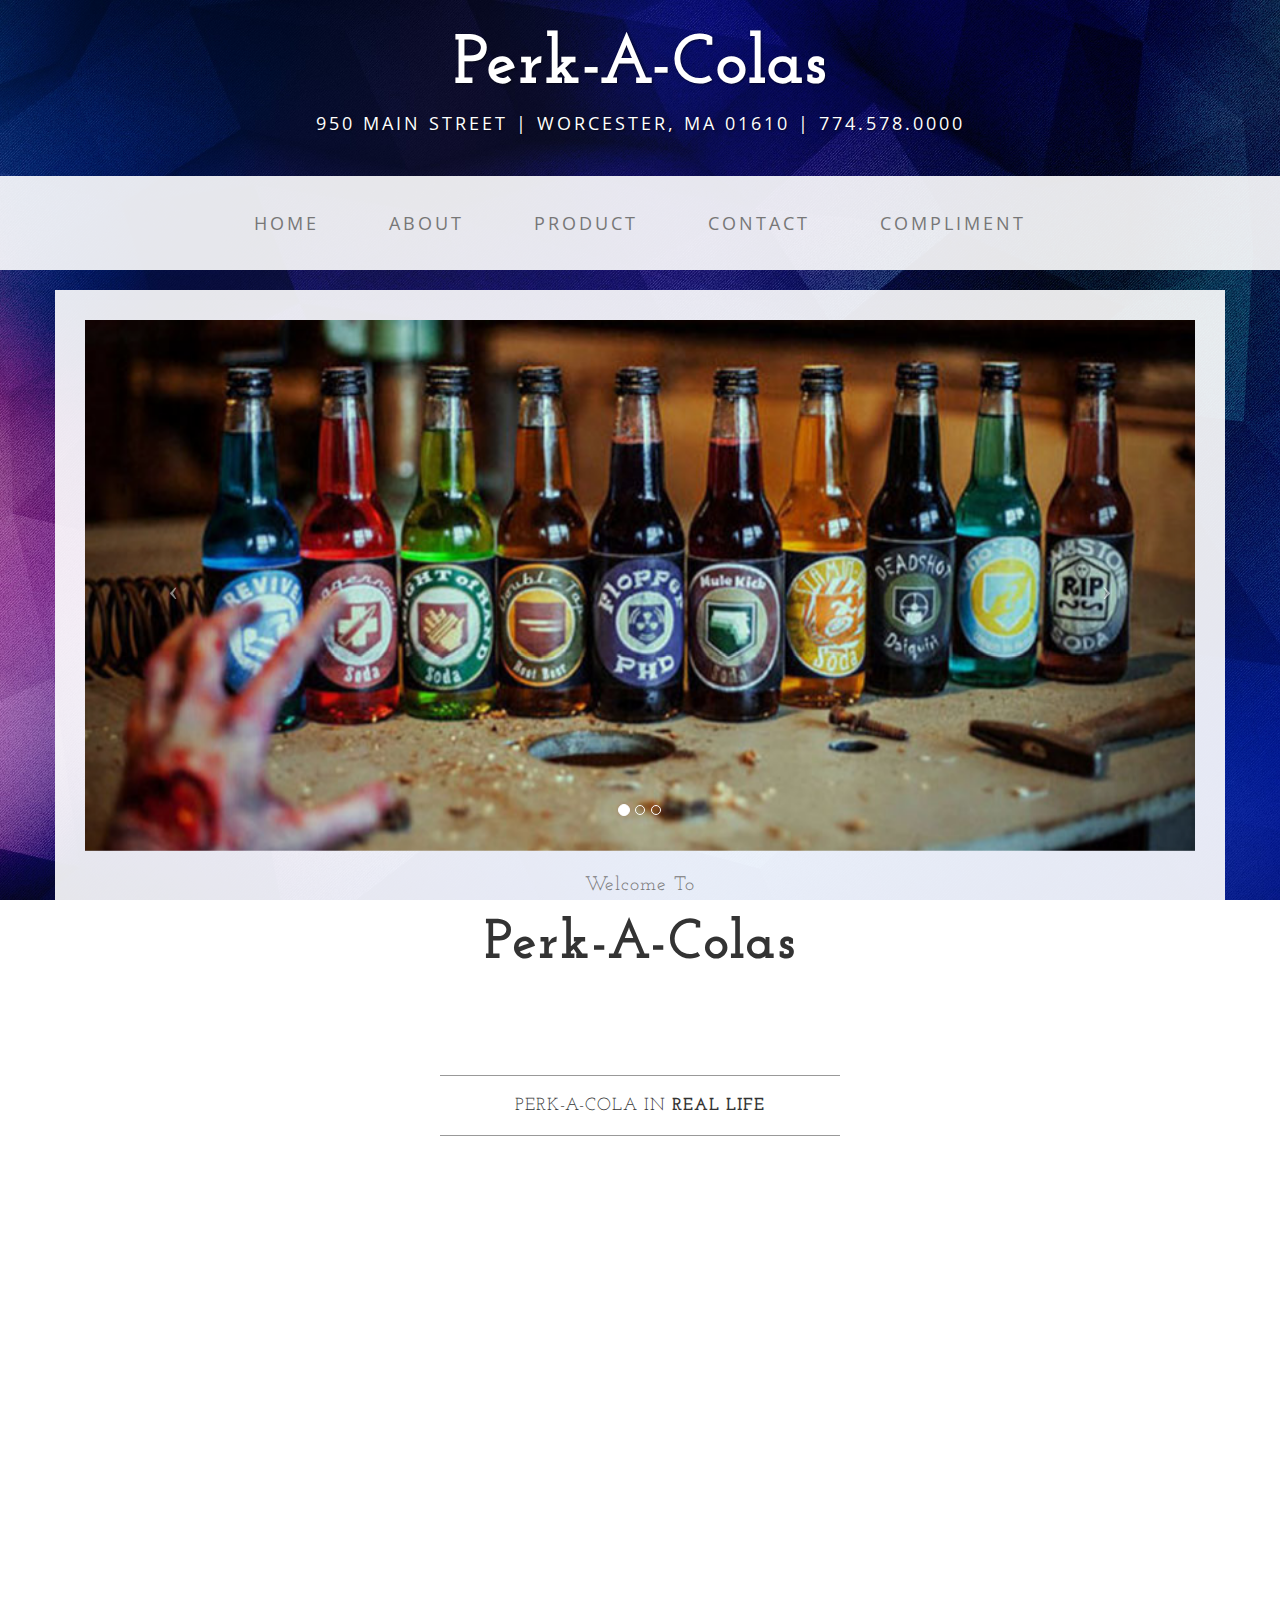
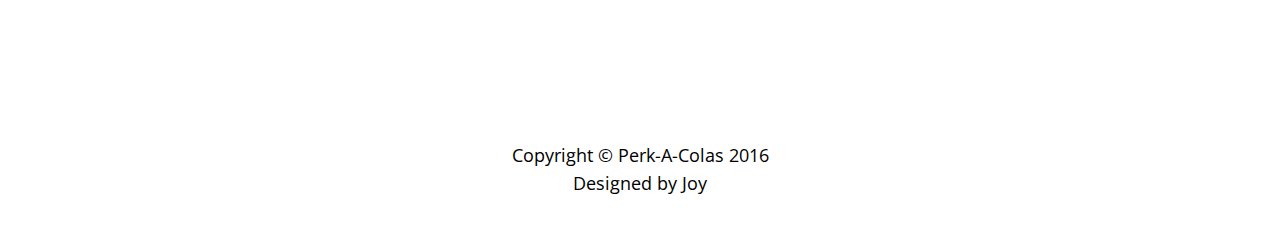
<file: perk_a_colas/index.html>
<!DOCTYPE html>
<html lang="en">

<head>

    <!--
            Website for MIS & Technology Presentation: Perk-A-Colas
            Group members: Joy, Tianna, Manny, Bradley
            Designed by Joy
            -->

    <meta charset="utf-8">
    <meta http-equiv="X-UA-Compatible" content="IE=edge">
    <meta name="viewport" content="width=device-width, initial-scale=1">
    <meta name="keywords" content="Perk-A-Colas, healthy drink, soda, organization">

    <title>Perk-A-Colas</title>

    <link href="css/bootstrap.css" rel="stylesheet">
    <link href="css/PerkStyles.css" rel="stylesheet">

    <link href="http://fonts.googleapis.com/css?family=Open+Sans:300italic,400italic,600italic,700italic,800italic,400,300,600,700,800" rel="stylesheet" type="text/css">
    <link href="http://fonts.googleapis.com/css?family=Josefin+Slab:100,300,400,600,700,100italic,300italic,400italic,600italic,700italic" rel="stylesheet" type="text/css">

    <script src="js/jquery.js"></script>
    <script src="js/bootstrap.min.js"></script>


    <script src="https://oss.maxcdn.com/libs/html5shiv/3.7.0/html5shiv.js"></script>
    <script src="https://oss.maxcdn.com/libs/respond.js/1.4.2/respond.min.js"></script>

    <script>
        $('.carousel').carousel({
            interval: 5000 //changes the speed
        })
    </script>

</head>

<body>

    <div class="brand">Perk-A-Colas</div>
    <div class="address-bar">950 Main Street | Worcester, MA 01610 | 774.578.0000</div>

    <nav class="navbar navbar-default" role="navigation">
        <div class="container">
            <div class="navbar-header">
                <button type="button" class="navbar-toggle" data-toggle="collapse" data-target="#bs-example-navbar-collapse-1">
                    <span class="sr-only">Toggle navigation</span>
                    <span class="icon-bar"></span>
                    <span class="icon-bar"></span>
                    <span class="icon-bar"></span>
                </button>

            </div>
            <div class="collapse navbar-collapse" id="bs-example-navbar-collapse-1">

                <ul class="nav navbar-nav">
                    <li>
                        <a href="index.html">Home</a>
                    </li>
                    <li>
                        <a href="about.html">About</a>
                    </li>
                    <li>
                        <a href="Jugger-Nog%20.html">Product</a>
                    </li>
                    <li>
                        <a href="contact.html">Contact</a>
                    </li>

                    <li>
                        <a href="Compliment.html">Compliment</a>
                    </li>
                </ul>
            </div>
        </div>
    </nav>

    <div class="container">

        <div class="row">
            <div class="box">
                <div class="col-lg-12 text-center">
                    <div id="carousel-example-generic" class="carousel slide">
                        <ol class="carousel-indicators hidden-xs">
                            <li data-target="#carousel-example-generic" data-slide-to="0" class="active"></li>
                            <li data-target="#carousel-example-generic" data-slide-to="1"></li>
                            <li data-target="#carousel-example-generic" data-slide-to="2"></li>
                        </ol>

                        <div class="carousel-inner">
                            <div class="item active">
                                <img class="img-responsive img-full" src="img/cover1.jpg" alt="">
                            </div>
                            <div class="item">
                                <img class="img-responsive img-full" src="img/cover2.jpg" alt="">
                            </div>
                            <div class="item">
                                <img class="img-responsive img-full" src="img/cover3.jpg" alt="">
                            </div>
                        </div>

                        <a class="left carousel-control" href="#carousel-example-generic" data-slide="prev">
                            <span class="icon-prev"></span>
                        </a>
                        <a class="right carousel-control" href="#carousel-example-generic" data-slide="next">
                            <span class="icon-next"></span>
                        </a>
                    </div>
                    <h2 class="brand-before">
                        <small>Welcome to</small>
                    </h2>
                    <h1 class="brand-name">Perk-A-Colas</h1>

                </div>
            </div>
        </div>

        <div class="row">
            <div class="box">
                <div class="col-lg-12">
                    <hr>
                    <h2 class="intro-text text-center">Perk-A-Cola in
                        <strong>real life</strong>
                    </h2>
                    <hr>
                    <hr class="visible-xs">
                    <iframe id="RealLife" width="854" height="480" src="https://www.youtube.com/embed/hrtExbsxPlw" frameborder="0" allowfullscreen></iframe>

                </div>
            </div>
        </div>


    </div>

    <footer>
        <div class="container">
            <div class="row">
                <div class="col-lg-12 text-center">
                    <p>Copyright &copy; Perk-A-Colas 2016<br />Designed by Joy</p>
                </div>
            </div>
        </div>
    </footer>



</body>

</html>
</file>
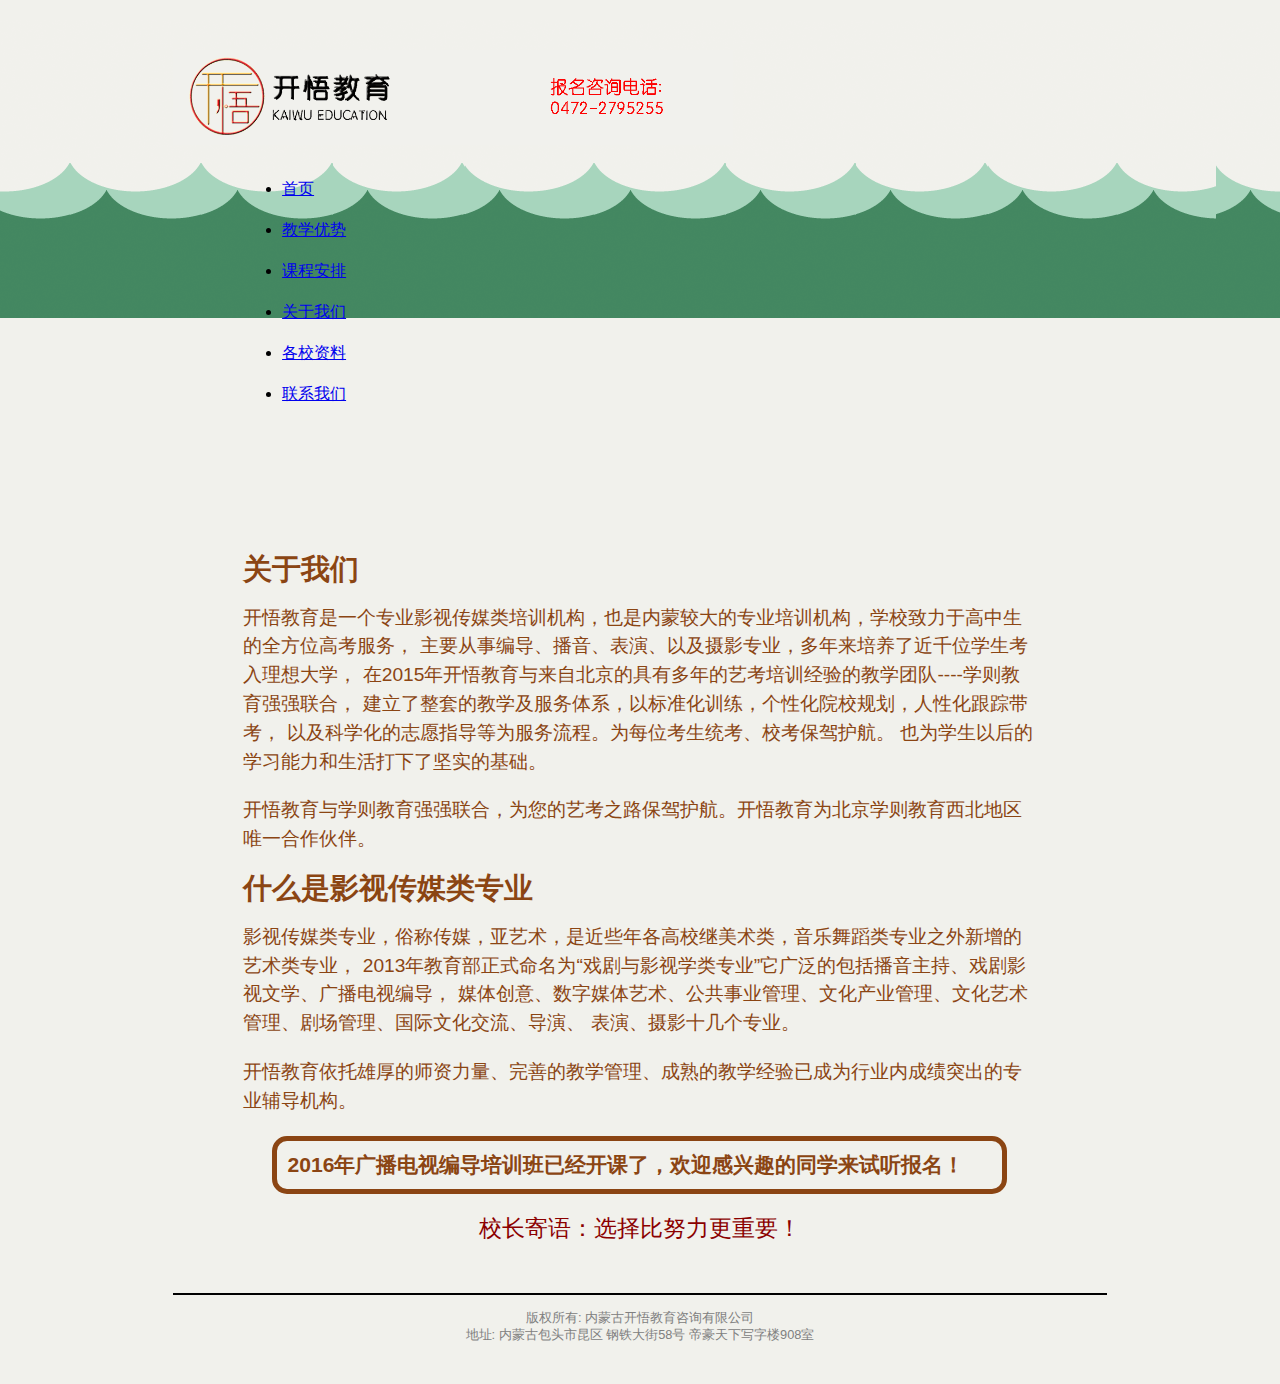
<file: kaiwu/About.html>
<!DOCTYPE html>
<html lang="en">
<head>
    <meta charset="UTF-8">
    <title>关于开悟</title>

    <meta name="keywords" content="学则开悟教育" />
    <meta name="description" content="学则开悟教育"/>
    <meta name="copyright" content="学则开悟教育"/>

    <script src="modernizr-1.5.js"></script>

    <link href="StyleSheets/aboutStyles.css" rel="stylesheet" />


    <!--
    由侯喆(目前在美国马萨诸塞州攻读信息技术研究生学位)个人友情制作, 版权归个人及开悟教育所有; 电子邮箱: joyhou822@gmail.com; 电话: +1-774578-5589.
    -->
</head>
<body>
    <header>
        <img src="其他/cccc.gif">

    </header>


    <nav>
        <ul>
            <li><a href="homepage.html">首页</a></li>
            <li><a href="Education.html">教学优势</a></li>
            <li><a href="Courses.html">课程安排</a></li>
            <li><a href="About.html">关于我们</a></li>
            <li><a href="Material.html">各校资料</a></li>
            <li><a href="Contact.html">联系我们</a></li>
        </ul>
    </nav>

    <article>
        <h2>关于我们</h2>
        <p>
            开悟教育是一个专业影视传媒类培训机构，也是内蒙较大的专业培训机构，学校致力于高中生的全方位高考服务，
            主要从事编导、播音、表演、以及摄影专业，多年来培养了近千位学生考入理想大学，
            在2015年开悟教育与来自北京的具有多年的艺考培训经验的教学团队----学则教育强强联合，
            建立了整套的教学及服务体系，以标准化训练，个性化院校规划，人性化跟踪带考，
            以及科学化的志愿指导等为服务流程。为每位考生统考、校考保驾护航。
            也为学生以后的学习能力和生活打下了坚实的基础。
        </p>

        <p>
            开悟教育与学则教育强强联合，为您的艺考之路保驾护航。开悟教育为北京学则教育西北地区唯一合作伙伴。
        </p>

        <h2>什么是影视传媒类专业</h2>
        <p>
            影视传媒类专业，俗称传媒，亚艺术，是近些年各高校继美术类，音乐舞蹈类专业之外新增的艺术类专业，
            2013年教育部正式命名为“戏剧与影视学类专业”它广泛的包括播音主持、戏剧影视文学、广播电视编导，
            媒体创意、数字媒体艺术、公共事业管理、文化产业管理、文化艺术管理、剧场管理、国际文化交流、导演、
            表演、摄影十几个专业。
        </p>

        <p id="about1">
            开悟教育依托雄厚的师资力量、完善的教学管理、成熟的教学经验已成为行业内成绩突出的专业辅导机构。
        </p>

        <p id="about2">
            2016年广播电视编导培训班已经开课了，欢迎感兴趣的同学来试听报名！
        </p>

        <p id="about3">
            校长寄语：选择比努力更重要！
        </p>
    </article>

</body>

<footer>
    <br />版权所有: 内蒙古开悟教育咨询有限公司 <br />
    地址: 内蒙古包头市昆区 钢铁大街58号 帝豪天下写字楼908室
</footer>
</html>
</file>
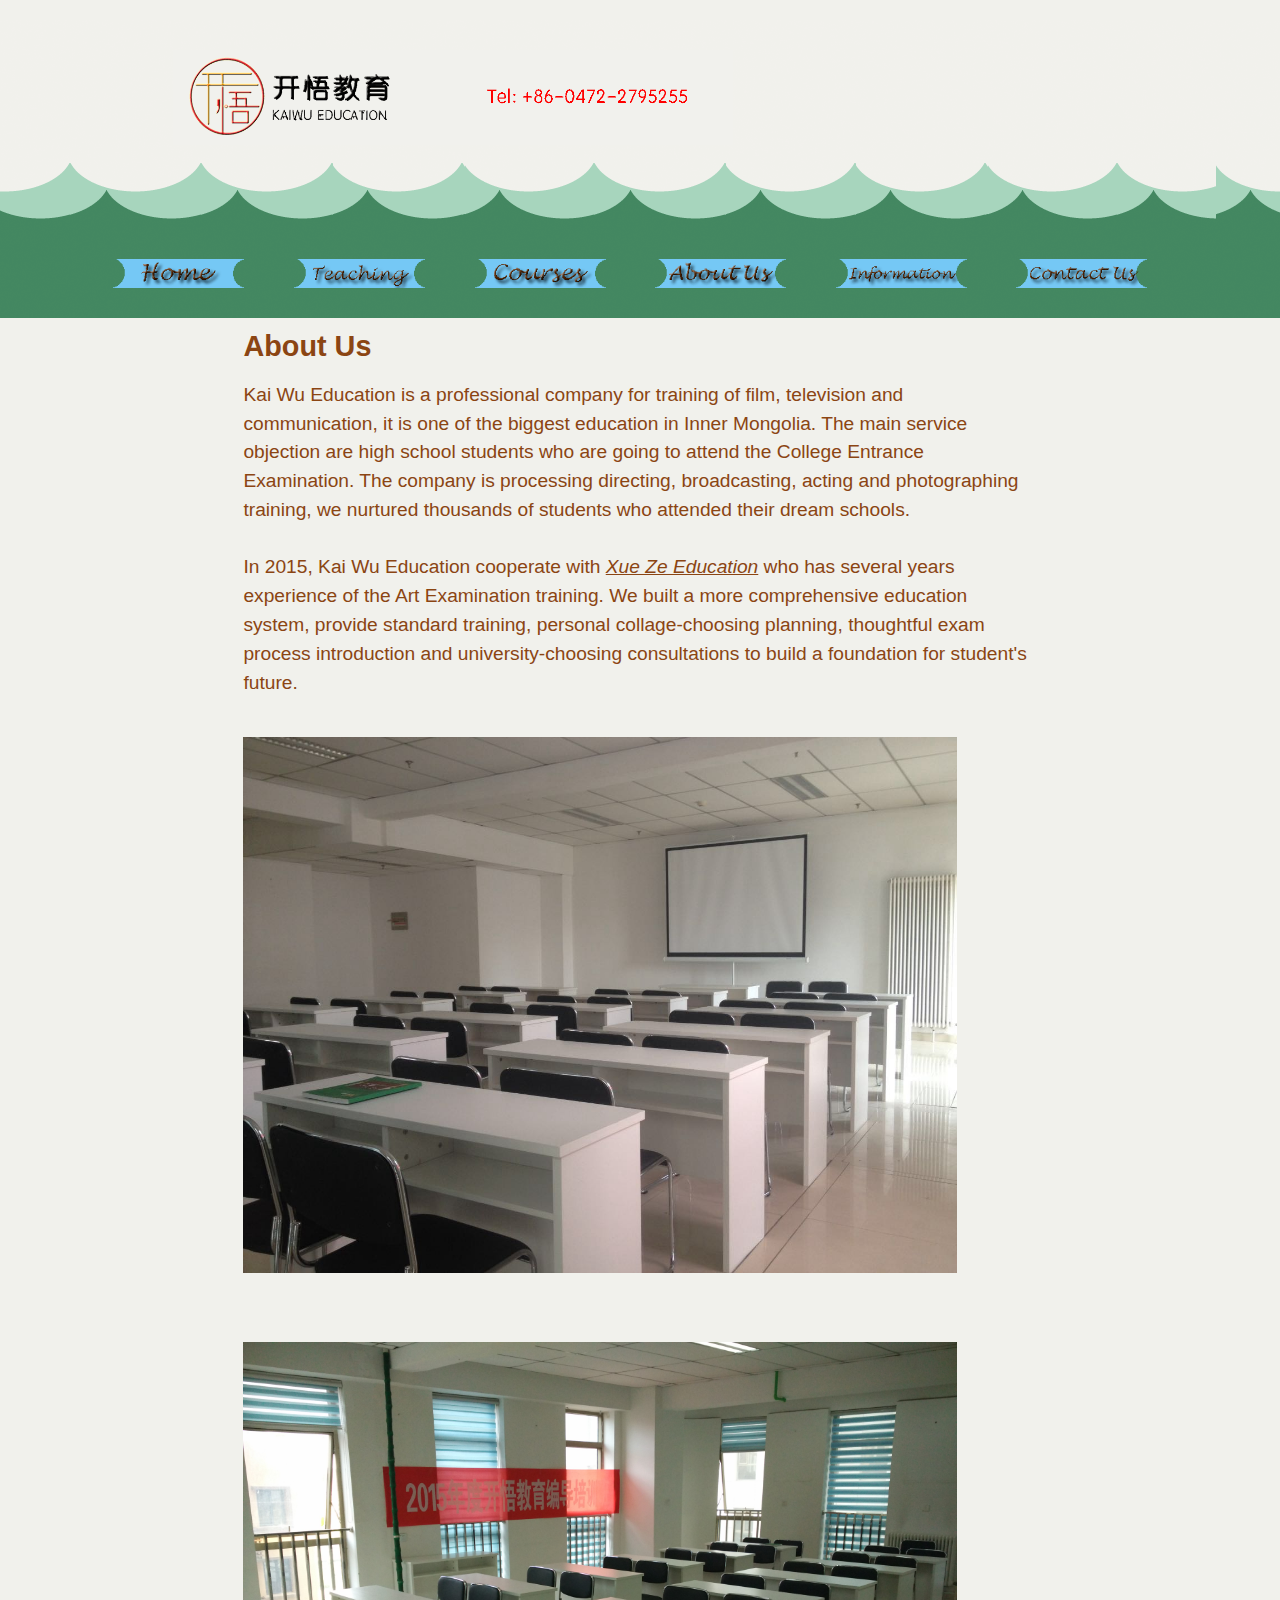
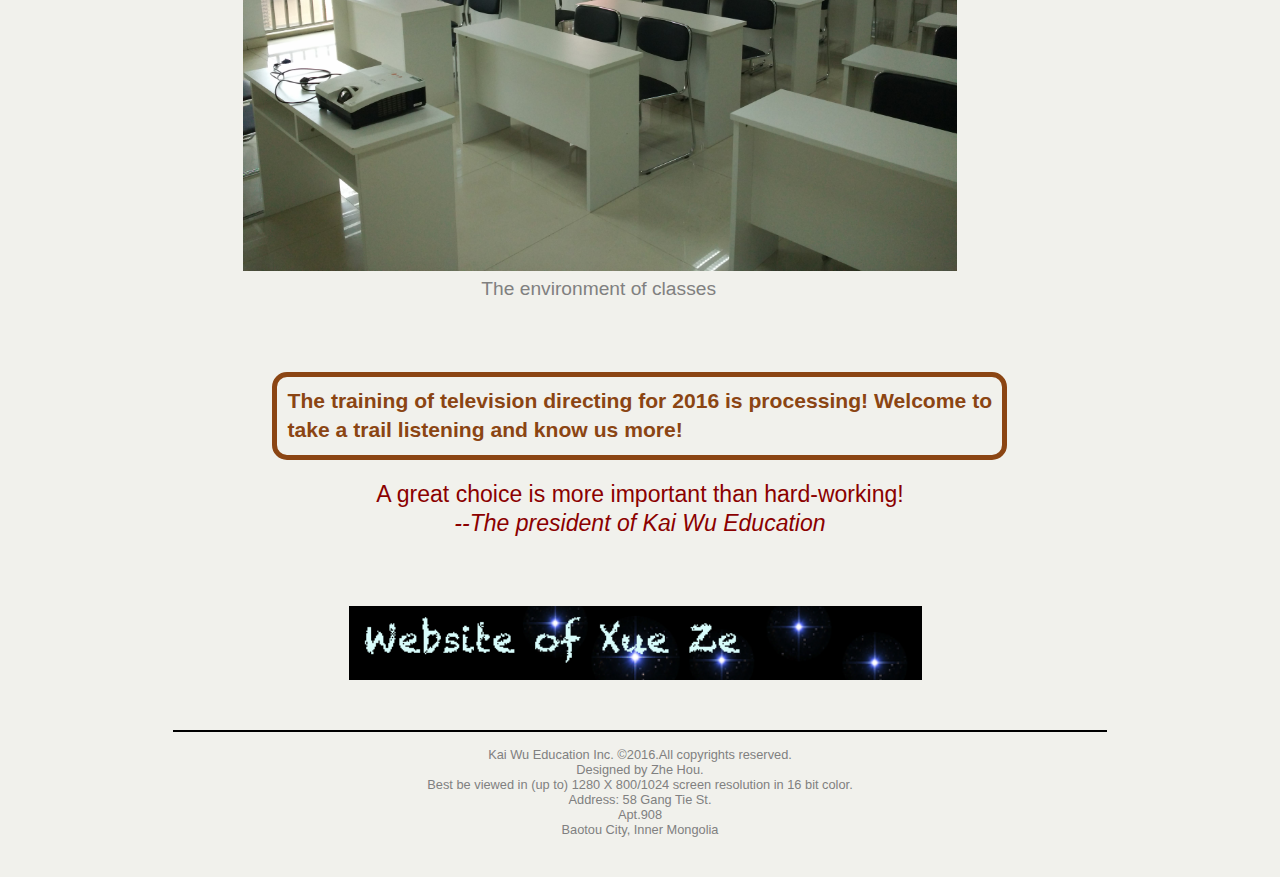
<file: kaiwu/About_en.html>
<!DOCTYPE html>
<html lang="en">
<head>
    <meta charset="UTF-8">
    <title>About Us</title>

    <meta name="keywords" content="Xue Ze Kai Wu Education" />
    <meta name="description" content="Xue Ze Kai Wu Education"/>
    <meta name="copyright" content="Xue Ze Kai Wu Education"/>

    <script src="modernizr-1.5.js"></script>

    <link href="StyleSheets/aboutStyles.css" rel="stylesheet" />

    <SCRIPT LANGUAGE="JavaScript">

        function MM_preloadImages() { //v1.2
            if (document.images) {
                var imgFiles = MM_preloadImages.arguments;
                var preloadArray = new Array();
                for (var i=0; i<imgFiles.length; i++) {
                    preloadArray[i] = new Image;
                    preloadArray[i].src = imgFiles[i];
                }
            }
        }

        function MM_swapImage() { //v1.0
            var i,theObj,j=0,swapArray=new Array,oldArray=document.MM_swapImgData;
            for (i=0; i < (MM_swapImage.arguments.length-2); i+=3) {
                theObj = eval(MM_swapImage.arguments[(navigator.appName == 'Netscape')?i:i+1])
                if (theObj != null) {
                    swapArray[j++] = theObj;
                    swapArray[j++] = (oldArray==null || oldArray[j-1]!=theObj)?theObj.src:oldArray[j];
                    theObj.src = MM_swapImage.arguments[i+2];
                } }
            document.MM_swapImgData = swapArray; //used for restore
        }

    </SCRIPT>
    <SCRIPT LANGUAGE="JavaScript">

        function MM_swapImgRestore() { //v1.0
            if (document.MM_swapImgData != null)
                for (var i=0; i<(document.MM_swapImgData.length-1); i+=2)
                    document.MM_swapImgData[i].src = document.MM_swapImgData[i+1];
        }

    </SCRIPT>



    <!--
    Produced by Joy Hou, who is processing Master degree of Information Technology at CLark University, Worcester, MA;
    Email: joyhou822@gmail.com; Phone number: +1-774-578-5589.

    -->
<body>
<header>
    <img src="其他/bbbb.gif">

</header>


<nav id="horizon">
    <ul>
        <li id="home" >

            <A HREF="homepage_en.html"
               ONMOUSEOVER="MM_swapImage('document.home','document.home','home2.gif','MM_swapImage1')"
               ONMOUSEOUT="MM_swapImgRestore()">
                <IMG SRC="home1.gif" BORDER=0 ALT="Home" NAME="home"></A>
        </li>

        <li><A HREF="Education_en.html"
               ONMOUSEOVER="MM_swapImage('document.teaching','document.teaching','teaching2.gif','MM_swapImage1')"
               ONMOUSEOUT="MM_swapImgRestore()">
            <IMG SRC="teaching1.gif" BORDER=0 ALT="Teaching" NAME="teaching"></A></li>
        <li><A HREF="Courses_en.html"
               ONMOUSEOVER="MM_swapImage('document.courses','document.courses','courses2.gif','MM_swapImage1')"
               ONMOUSEOUT="MM_swapImgRestore()">
            <IMG SRC="courses1.gif" BORDER=0 ALT="courses" NAME="courses"></A></li>
        <li><A HREF="About_en.html"
               ONMOUSEOVER="MM_swapImage('document.about','document.about','about2.gif','MM_swapImage1')"
               ONMOUSEOUT="MM_swapImgRestore()">
            <IMG SRC="about1.gif" BORDER=0 ALT="about" NAME="about"></A></li>
        <li><A HREF="Material_en.html"
               ONMOUSEOVER="MM_swapImage('document.information','document.information','information.gif','MM_swapImage1')"
               ONMOUSEOUT="MM_swapImgRestore()">
            <IMG SRC="information1.gif" BORDER=0 ALT="information" NAME="information"></A></li>
        <li><A HREF="Contact_en.html"
               ONMOUSEOVER="MM_swapImage('document.contact','document.contact','contact2.gif','MM_swapImage1')"
               ONMOUSEOUT="MM_swapImgRestore()">
            <IMG SRC="contact.gif" BORDER=0 ALT="contact" NAME="contact"></A></li>
    </ul>
</nav>


<article>
    <h2>About Us</h2>
    <p>
        Kai Wu Education is a professional company for training of film, television and
        communication, it is one of the biggest education in Inner Mongolia. The main
        service objection are high school students who are going to attend the College
        Entrance Examination. The company is processing directing, broadcasting, acting
        and photographing training, we nurtured thousands of students who attended their
        dream schools.
        <br /><br />
        In 2015, Kai Wu Education cooperate with <a href="http://www.xuezejiaoyu.com"><i>Xue Ze Education</i></a>
        who has several years experience of the Art Examination training. We built a more
        comprehensive education system, provide standard training, personal collage-choosing
        planning, thoughtful exam process introduction
        and university-choosing consultations to build a foundation for student's future.
    </p>

    <figure>
    <img src="其他/IMG_2375.JPG" >

    </figure>

    <figure>
    <img src="其他/IMG_20150513_155214.jpg" />
        <figcaption>The environment of classes</figcaption>
    </figure>

<br />



   <!-- <h2>What the major <i>Film and Communication</i> all about?</h2>
    <p>
        Film and Communication (short for Communication)is a rising major followed
        Painting, Music and Dancing. In 2015, the Education Department of China officially
        named the major as <i>the Class of Drama and visual</i>. It contains <i>Broadcasting
        , Screenwriting, Directing, Acting, Photographing, Media Design, Digital Artistic Design, Art Industry
        Management</i>, and so forth.
    </p>

    <p id="about1">
        Kai Wu Education becomes one of the best professional art training educations by
        outstanding teaching, comprehensive management and mature in experience.
    </p>-->

    <p id="about2">
        The training of television directing for 2016 is processing! Welcome to take
        a trail listening and know us more!
    </p>

    <p id="about3">
        A great choice is more important than hard-working!<br />
        <cite>--The president of Kai Wu Education</cite>
    </p>
    <br />
    <a href="http://www.xuezejiaoyu.com" target="_blank">
    <img id="banner" src="其他/banner_en.gif"></a>
</article>

</body>

<footer>
    <br />Kai Wu Education Inc. &copy;2016.All copyrights reserved. <br />Designed by Zhe Hou.<br />
    Best be viewed in (up to) 1280 X 800/1024 screen resolution in 16 bit color.<br />
    Address: 58 Gang Tie St.<br />Apt.908 <br />Baotou City, Inner Mongolia
</footer>
</html>
</file>
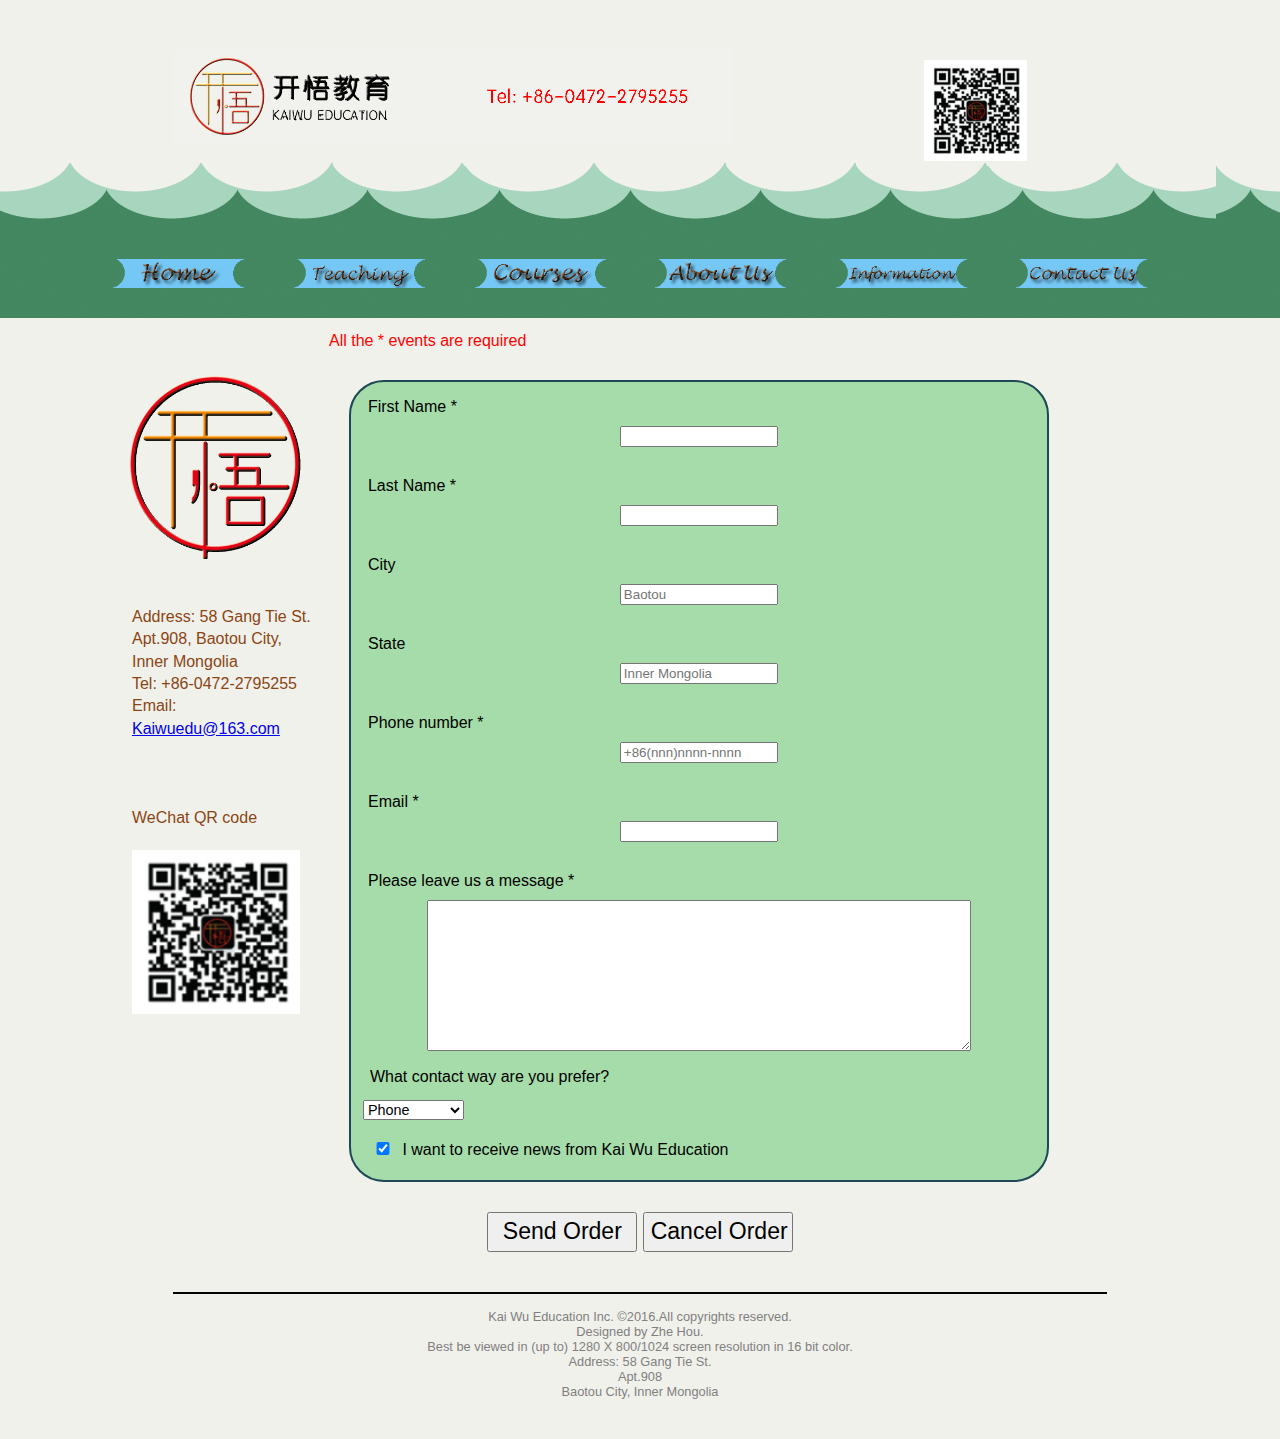
<file: kaiwu/Contact_en.html>
<!DOCTYPE html>
<html lang="en">
<head>
    <meta charset="UTF-8">
    <title>Contact Us</title>

    <meta name="keywords" content="Xue Ze Kai Wu Education" />
    <meta name="description" content="Xue Ze Kai Wu Education"/>
    <meta name="copyright" content="Xue Ze Kai Wu Education"/>

    <script src="modernizr-1.5.js"></script>

    <link href="StyleSheets/contactStyles.css" rel="stylesheet" />

    <SCRIPT LANGUAGE="JavaScript">

        function MM_preloadImages() { //v1.2
            if (document.images) {
                var imgFiles = MM_preloadImages.arguments;
                var preloadArray = new Array();
                for (var i=0; i<imgFiles.length; i++) {
                    preloadArray[i] = new Image;
                    preloadArray[i].src = imgFiles[i];
                }
            }
        }

        function MM_swapImage() { //v1.0
            var i,theObj,j=0,swapArray=new Array,oldArray=document.MM_swapImgData;
            for (i=0; i < (MM_swapImage.arguments.length-2); i+=3) {
                theObj = eval(MM_swapImage.arguments[(navigator.appName == 'Netscape')?i:i+1])
                if (theObj != null) {
                    swapArray[j++] = theObj;
                    swapArray[j++] = (oldArray==null || oldArray[j-1]!=theObj)?theObj.src:oldArray[j];
                    theObj.src = MM_swapImage.arguments[i+2];
                } }
            document.MM_swapImgData = swapArray; //used for restore
        }

    </SCRIPT>
    <SCRIPT LANGUAGE="JavaScript">

        function MM_swapImgRestore() { //v1.0
            if (document.MM_swapImgData != null)
                for (var i=0; i<(document.MM_swapImgData.length-1); i+=2)
                    document.MM_swapImgData[i].src = document.MM_swapImgData[i+1];
        }

    </SCRIPT>



    <!--
    Produced by Joy Hou, who is processing Master degree of Information Technology at CLark University, Worcester, MA;
    Email: joyhou822@gmail.com; Phone number: +1-774-578-5589.

    -->
<body>
<header>
    <img id="logo" src="其他/bbbb.gif">
    <img id="QR" src="其他/QR%20code.png">

</header>


<nav>
    <ul>
        <li id="home" >

            <A HREF="homepage_en.html"
               ONMOUSEOVER="MM_swapImage('document.home','document.home','home2.gif','MM_swapImage1')"
               ONMOUSEOUT="MM_swapImgRestore()">
                <IMG SRC="home1.gif" BORDER=0 ALT="Home" NAME="home"></A>
        </li>

        <li><A HREF="Education_en.html"
               ONMOUSEOVER="MM_swapImage('document.teaching','document.teaching','teaching2.gif','MM_swapImage1')"
               ONMOUSEOUT="MM_swapImgRestore()">
            <IMG SRC="teaching1.gif" BORDER=0 ALT="Teaching" NAME="teaching"></A></li>
        <li><A HREF="Courses_en.html"
               ONMOUSEOVER="MM_swapImage('document.courses','document.courses','courses2.gif','MM_swapImage1')"
               ONMOUSEOUT="MM_swapImgRestore()">
            <IMG SRC="courses1.gif" BORDER=0 ALT="courses" NAME="courses"></A></li>
        <li><A HREF="About_en.html"
               ONMOUSEOVER="MM_swapImage('document.about','document.about','about2.gif','MM_swapImage1')"
               ONMOUSEOUT="MM_swapImgRestore()">
            <IMG SRC="about1.gif" BORDER=0 ALT="about" NAME="about"></A></li>
        <li><A HREF="Material_en.html"
               ONMOUSEOVER="MM_swapImage('document.information','document.information','information.gif','MM_swapImage1')"
               ONMOUSEOUT="MM_swapImgRestore()">
            <IMG SRC="information1.gif" BORDER=0 ALT="information" NAME="information"></A></li>
        <li><A HREF="Contact_en.html"
               ONMOUSEOVER="MM_swapImage('document.contact','document.contact','contact2.gif','MM_swapImage1')"
               ONMOUSEOUT="MM_swapImgRestore()">
            <IMG SRC="contact.gif" BORDER=0 ALT="contact" NAME="contact"></A></li>
    </ul>
</nav>

<section id="information">
    <img src="其他/logo.gif">

    <p id="ContactInfo">
        Address: 58 Gang Tie St. Apt.908, Baotou City, Inner Mongolia<br />
        Tel: +86-0472-2795255<br />
        Email: <a href="mailto:Kaiwuedu@163.com">Kaiwuedu@163.com</a><br /><br />
        <br /><br />
        WeChat QR code
        <img src="其他/QR%20code.png">
    </p>
</section>

<section>
    <p id="required">All the * events are required</p>

    <form id="contact" name="contact"
          action="#"
          method="post">

        <fieldset>

            <label for="fName">First Name *</label>
            <input name="fName" id="fName"
                   required="required"/>

            <label for="lName">Last Name *</label>
            <input name="lName" id="lName"
                   required="required"/>

            <label for="city">City</label>
            <input name="city" id="city" placeholder="Baotou" />

            <label for="state">State</label>
            <input name="state" id="state" placeholder="Inner Mongolia" />

            <label for="phone">Phone number *</label>
            <input name="phone" id="phone" type="tel" required="required"
                   placeholder="+86(nnn)nnnn-nnnn" />

            <label for="email">Email *</label>
            <input name="email" id="email" type="email" required="required" />

            <label for="note">Please leave us a message *</label>
            <textarea name="note" id="note"></textarea>

            <label for="reply" id="replyLabel">What contact way are you prefer?</label>
            <select name="reply" id="reply">
                <option value="type1">Phone</option>
                <option value="type2">Email</option>
            </select>

            <label id="news">
                <input type="checkbox" name="news" checked="checked">
                I want to receive news from Kai Wu Education</label>
        </fieldset>

        <p id="button">
            <input type="submit" value="Send Order">
            <input type="reset" value="Cancel Order">
        </p>

        </form>
    </section>



</body>

<footer>
    <br />Kai Wu Education Inc. &copy;2016.All copyrights reserved. <br />Designed by Zhe Hou.<br />
    Best be viewed in (up to) 1280 X 800/1024 screen resolution in 16 bit color.<br />
    Address: 58 Gang Tie St.<br />Apt.908 <br />Baotou City, Inner Mongolia
</footer>
</html>
</file>
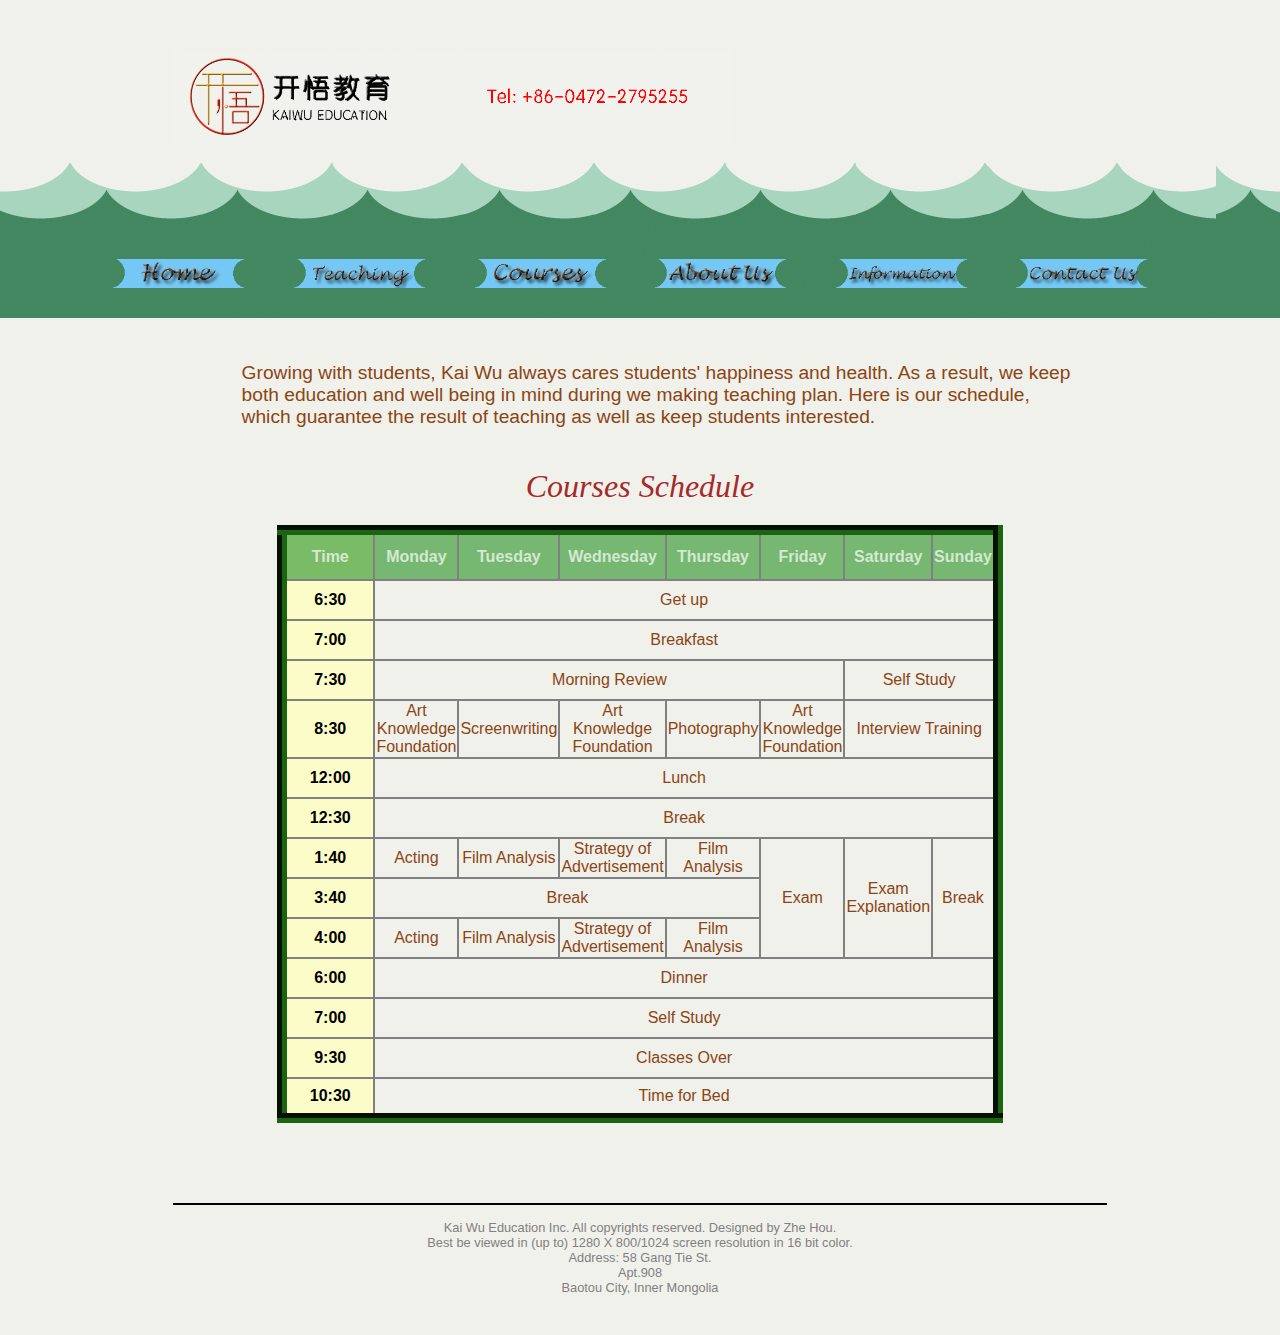
<file: kaiwu/Courses_en.html>
<!DOCTYPE html>
<html lang="en">
<head>
    <meta charset="UTF-8">
    <title>Courses</title>

    <meta name="keywords" content="Xue Ze Kai Wu Education" />
    <meta name="description" content="Xue Ze Kai Wu Education"/>
    <meta name="copyright" content="Xue Ze Kai Wu Education"/>

    <script src="modernizr-1.5.js"></script>

    <link href="StyleSheets/coursesStyles.css" rel="stylesheet" />

    <SCRIPT LANGUAGE="JavaScript">

        function MM_preloadImages() { //v1.2
            if (document.images) {
                var imgFiles = MM_preloadImages.arguments;
                var preloadArray = new Array();
                for (var i=0; i<imgFiles.length; i++) {
                    preloadArray[i] = new Image;
                    preloadArray[i].src = imgFiles[i];
                }
            }
        }

        function MM_swapImage() { //v1.0
            var i,theObj,j=0,swapArray=new Array,oldArray=document.MM_swapImgData;
            for (i=0; i < (MM_swapImage.arguments.length-2); i+=3) {
                theObj = eval(MM_swapImage.arguments[(navigator.appName == 'Netscape')?i:i+1])
                if (theObj != null) {
                    swapArray[j++] = theObj;
                    swapArray[j++] = (oldArray==null || oldArray[j-1]!=theObj)?theObj.src:oldArray[j];
                    theObj.src = MM_swapImage.arguments[i+2];
                } }
            document.MM_swapImgData = swapArray; //used for restore
        }

    </SCRIPT>
    <SCRIPT LANGUAGE="JavaScript">

        function MM_swapImgRestore() { //v1.0
            if (document.MM_swapImgData != null)
                for (var i=0; i<(document.MM_swapImgData.length-1); i+=2)
                    document.MM_swapImgData[i].src = document.MM_swapImgData[i+1];
        }

    </SCRIPT>



    <!--
    Produced by Joy Hou, who is processing Master degree of Information Technology at CLark University, Worcester, MA;
    Email: joyhou822@gmail.com; Phone number: +1-774-578-5589.

    -->
<body>
<header>
    <img src="其他/bbbb.gif">

</header>


<nav>
    <ul>
        <li id="home" >

            <A HREF="homepage_en.html"
               ONMOUSEOVER="MM_swapImage('document.home','document.home','home2.gif','MM_swapImage1')"
               ONMOUSEOUT="MM_swapImgRestore()">
                <IMG SRC="home1.gif" BORDER=0 ALT="Home" NAME="home"></A>
        </li>

        <li><A HREF="Education_en.html"
               ONMOUSEOVER="MM_swapImage('document.teaching','document.teaching','teaching2.gif','MM_swapImage1')"
               ONMOUSEOUT="MM_swapImgRestore()">
            <IMG SRC="teaching1.gif" BORDER=0 ALT="Teaching" NAME="teaching"></A></li>
        <li><A HREF="Courses_en.html"
               ONMOUSEOVER="MM_swapImage('document.courses','document.courses','courses2.gif','MM_swapImage1')"
               ONMOUSEOUT="MM_swapImgRestore()">
            <IMG SRC="courses1.gif" BORDER=0 ALT="courses" NAME="courses"></A></li>
        <li><A HREF="About_en.html"
               ONMOUSEOVER="MM_swapImage('document.about','document.about','about2.gif','MM_swapImage1')"
               ONMOUSEOUT="MM_swapImgRestore()">
            <IMG SRC="about1.gif" BORDER=0 ALT="about" NAME="about"></A></li>
        <li><A HREF="Material_en.html"
               ONMOUSEOVER="MM_swapImage('document.information','document.information','information.gif','MM_swapImage1')"
               ONMOUSEOUT="MM_swapImgRestore()">
            <IMG SRC="information1.gif" BORDER=0 ALT="information" NAME="information"></A></li>
        <li><A HREF="Contact_en.html"
               ONMOUSEOVER="MM_swapImage('document.contact','document.contact','contact2.gif','MM_swapImage1')"
               ONMOUSEOUT="MM_swapImgRestore()">
            <IMG SRC="contact.gif" BORDER=0 ALT="contact" NAME="contact"></A></li>
    </ul>
</nav>

<p>
    Growing with students, Kai Wu always cares students' happiness and health. As a result,
    we keep both education and well being in mind during we making teaching plan. Here is
    our schedule, which guarantee the result of teaching as well as keep students interested.
</p>

<table class="schedule"
       summary="This table...through Sunday night.">
    <caption>Courses Schedule</caption>

    <colgroup>
        <col class="firstCol" />
        <col class="dayCols" span="7" />
    </colgroup>

    <thead>
    <tr>
        <th>Time</th>
        <th>Monday</th>
        <th>Tuesday</th>
        <th>Wednesday</th>
        <th>Thursday</th>
        <th>Friday</th>
        <th>Saturday</th>
        <th>Sunday</th>
    </tr>
    </thead>

    <tbody>
    <tr>
        <th>6:30</th>
        <td colspan="7">Get up</td>
    </tr>

    <tr>
        <th>7:00</th>
        <td colspan="7">Breakfast</td>
    </tr>

    <tr>
        <th>7:30</th>
        <td colspan="5">Morning Review</td>
        <td colspan="2">Self Study</td>

    </tr>

    <tr>
        <th>8:30</th>
        <td>Art Knowledge Foundation</td>
        <td>Screenwriting</td>
        <td>Art Knowledge Foundation</td>
        <td>Photography</td>
        <td>Art Knowledge Foundation</td>
        <td colspan="2">Interview Training</td>
    </tr>

    <tr>
        <th>12:00</th>
        <td colspan="7">Lunch</td>
    </tr>

    <tr>
        <th>12:30</th>
        <td colspan="7">Break</td>
    </tr>

    <tr>
        <th>1:40</th>
        <td>Acting</td>
        <td>Film Analysis</td>
        <td>Strategy of Advertisement</td>
        <td>Film Analysis</td>
        <td rowspan="3">Exam</td>
        <td rowspan="3">Exam Explanation</td>
        <td rowspan="3">Break</td>
    </tr>

    <tr>
        <th>3:40</th>
        <td colspan="4">Break</td>
    </tr>

    <tr>
        <th>4:00</th>
        <td>Acting</td>
        <td>Film Analysis</td>
        <td>Strategy of Advertisement</td>
        <td>Film Analysis</td>
    </tr>

    <tr>
        <th>6:00</th>
        <td colspan="7">Dinner</td>
    </tr>

    <tr>
        <th>7:00</th>
        <td colspan="7">Self Study</td>
    </tr>

    <tr>
        <th>9:30</th>
        <td colspan="7">Classes Over</td>
    </tr>

    <tr>
        <th>10:30</th>
        <td colspan="7">Time for Bed</td>
    </tr>
    </tbody>

</table>

</body>

<footer>
    <br />Kai Wu Education Inc. All copyrights reserved. Designed by Zhe Hou.<br />
    Best be viewed in (up to) 1280 X 800/1024 screen resolution in 16 bit color.<br />
    Address: 58 Gang Tie St.<br />Apt.908 <br />Baotou City, Inner Mongolia
</footer>
</html>
</file>
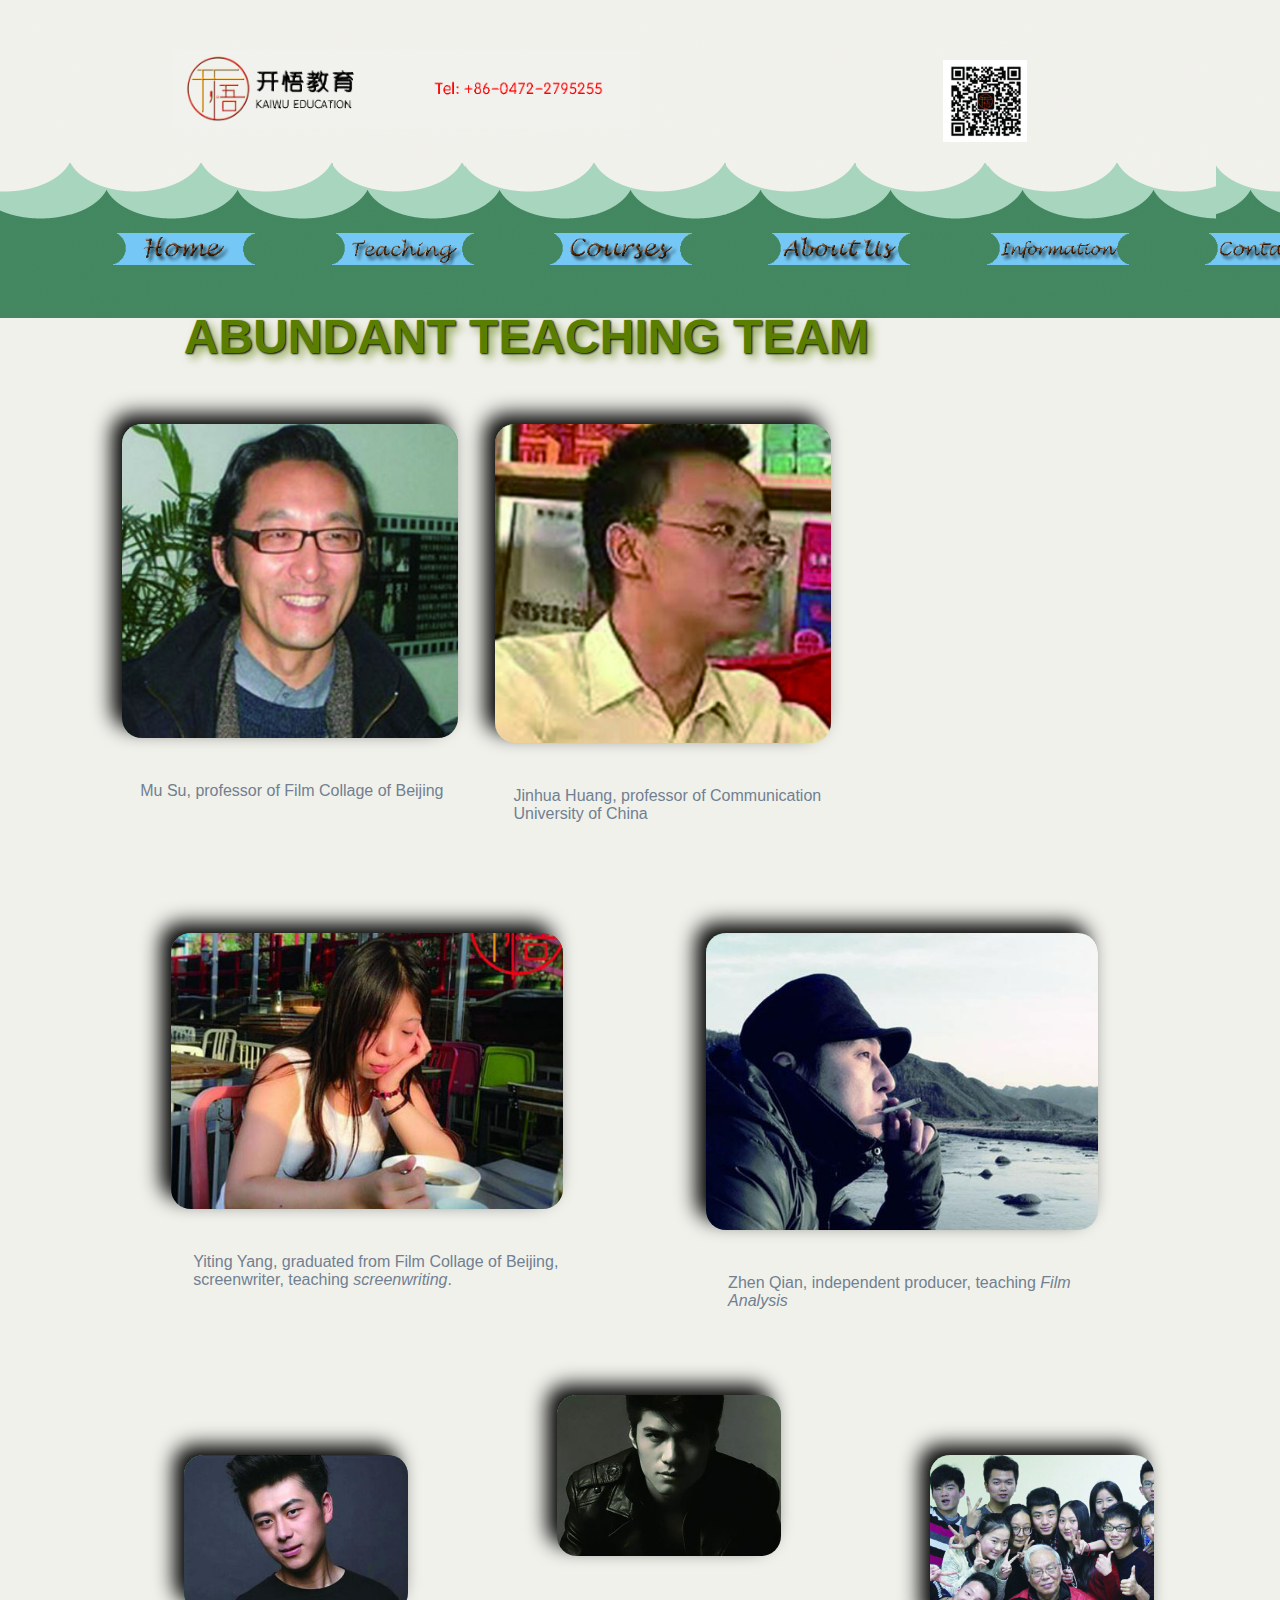
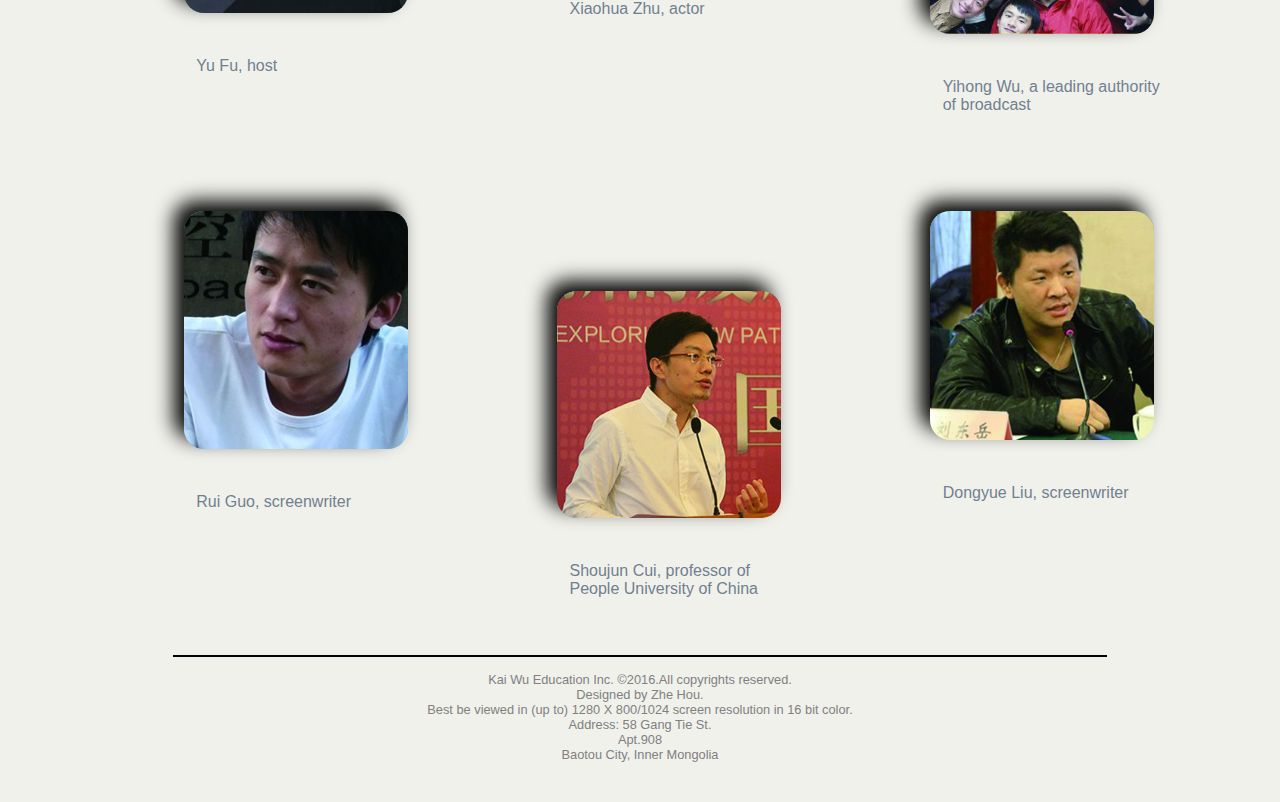
<file: kaiwu/Education_en.html>
<!DOCTYPE html>
<html lang="en">
<head>
    <meta charset="UTF-8">
    <title>Kai Wu education_Education</title>

    <meta name="keywords" content="Xue Ze Kai Wu Education, Art Examination, education" />
    <meta name="description" content="Xue Ze Kai Wu Education"/>
    <meta name="copyright" content="Xue Ze Kai Wu Education"/>

    <script src="modernizr-1.5.js"></script>

    <link href="StyleSheets/eduStyles.css" rel="stylesheet" />

    <SCRIPT LANGUAGE="JavaScript">

        function MM_preloadImages() { //v1.2
            if (document.images) {
                var imgFiles = MM_preloadImages.arguments;
                var preloadArray = new Array();
                for (var i=0; i<imgFiles.length; i++) {
                    preloadArray[i] = new Image;
                    preloadArray[i].src = imgFiles[i];
                }
            }
        }

        function MM_swapImage() { //v1.0
            var i,theObj,j=0,swapArray=new Array,oldArray=document.MM_swapImgData;
            for (i=0; i < (MM_swapImage.arguments.length-2); i+=3) {
                theObj = eval(MM_swapImage.arguments[(navigator.appName == 'Netscape')?i:i+1])
                if (theObj != null) {
                    swapArray[j++] = theObj;
                    swapArray[j++] = (oldArray==null || oldArray[j-1]!=theObj)?theObj.src:oldArray[j];
                    theObj.src = MM_swapImage.arguments[i+2];
                } }
            document.MM_swapImgData = swapArray; //used for restore
        }

    </SCRIPT>
    <SCRIPT LANGUAGE="JavaScript">

        function MM_swapImgRestore() { //v1.0
            if (document.MM_swapImgData != null)
                for (var i=0; i<(document.MM_swapImgData.length-1); i+=2)
                    document.MM_swapImgData[i].src = document.MM_swapImgData[i+1];
        }

    </SCRIPT>



    <!--
    Produced by Joy Hou, who is processing Master degree of Information Technology at CLark University, Worcester, MA;
    Email: joyhou822@gmail.com; Phone number: +1-774-578-5589.

    -->
<body>
<header>
    <img id="logo" src="其他/bbbb.gif">
    <img id="QR" src="其他/QR%20code.png">


</header>


<nav>
    <ul>
        <li id="home" >

            <A HREF="homepage_en.html"
               ONMOUSEOVER="MM_swapImage('document.home','document.home','home2.gif','MM_swapImage1')"
               ONMOUSEOUT="MM_swapImgRestore()">
                <IMG SRC="home1.gif" BORDER=0 ALT="Home" NAME="home"></A>
        </li>

        <li><A HREF="Education_en.html"
               ONMOUSEOVER="MM_swapImage('document.teaching','document.teaching','teaching2.gif','MM_swapImage1')"
               ONMOUSEOUT="MM_swapImgRestore()">
            <IMG SRC="teaching1.gif" BORDER=0 ALT="Teaching" NAME="teaching"></A></li>
        <li><A HREF="Courses_en.html"
               ONMOUSEOVER="MM_swapImage('document.courses','document.courses','courses2.gif','MM_swapImage1')"
               ONMOUSEOUT="MM_swapImgRestore()">
            <IMG SRC="courses1.gif" BORDER=0 ALT="courses" NAME="courses"></A></li>
        <li><A HREF="About_en.html"
               ONMOUSEOVER="MM_swapImage('document.about','document.about','about2.gif','MM_swapImage1')"
               ONMOUSEOUT="MM_swapImgRestore()">
            <IMG SRC="about1.gif" BORDER=0 ALT="about" NAME="about"></A></li>
        <li><A HREF="Material_en.html"
               ONMOUSEOVER="MM_swapImage('document.information','document.information','information.gif','MM_swapImage1')"
               ONMOUSEOUT="MM_swapImgRestore()">
            <IMG SRC="information1.gif" BORDER=0 ALT="information" NAME="information"></A></li>
        <li><A HREF="Contact_en.html"
               ONMOUSEOVER="MM_swapImage('document.contact','document.contact','contact2.gif','MM_swapImage1')"
               ONMOUSEOUT="MM_swapImgRestore()">
            <IMG SRC="contact.gif" BORDER=0 ALT="contact" NAME="contact"></A></li>
    </ul>
</nav>

<section>

    <h1>ABUNDANT TEACHING TEAM</h1>


    <figure id="photoA" class="bigPhoto">
        <img  src="其他/苏牧教授.jpg">
        <figcaption>
            Mu Su, professor of Film Collage of Beijing
        </figcaption>
    </figure>

    <figure id="photoB" class="bigPhoto">
        <img  src="其他/黄金华.jpg">
        <figcaption>
            Jinhua Huang, professor of Communication University of China
        </figcaption>
    </figure>

    <figure id="photoC" class="bigPhoto2">
        <img  src="其他/杨一婷.jpg">
        <figcaption>
            Yiting Yang, graduated from Film Collage of Beijing, screenwriter, teaching
            <i>screenwriting</i>.
        </figcaption>
    </figure>

    <figure id="photoD" class="bigPhoto2">
        <img src="其他/钱镇.jpg">
        <figcaption>Zhen Qian, independent producer, teaching <i>Film Analysis</i></figcaption>
    </figure>



    <figure class="smallPhoto" id="photo1">
        <img src="其他/付宇.jpg">
        <figcaption>Yu Fu, host</figcaption>
    </figure>

    <figure id="photo5" class="smallPhoto">
        <img src="其他/朱晓华.jpg">
        <figcaption>Xiaohua Zhu, actor</figcaption>
    </figure>

    <figure id="photo2" class="smallPhoto">
        <img src="其他/吴弘毅.jpg">
        <figcaption>Yihong Wu, a leading authority of broadcast</figcaption>

    </figure>
    
    <figure id="photo3" class="smallPhoto">
        <img src="其他/郭瑞.jpg">
        <figcaption>Rui Guo, screenwriter</figcaption>
    </figure>

    <figure id="photo6" class="smallPhoto">
        <img src="其他/崔守军.jpg">
        <figcaption>Shoujun Cui, professor of People University of China</figcaption>
    </figure>


    <figure id="photo4" class="smallPhoto">
        <img src="其他/刘东岳.jpg">
        <figcaption>Dongyue Liu, screenwriter</figcaption>
    </figure>

</section>

</body>

<footer>
    <br />Kai Wu Education Inc. &copy;2016.All copyrights reserved. <br />Designed by Zhe Hou.<br />
    Best be viewed in (up to) 1280 X 800/1024 screen resolution in 16 bit color.<br />
    Address: 58 Gang Tie St.<br />Apt.908 <br />Baotou City, Inner Mongolia
</footer>

</html>
</file>
<file: perk_a_colas/css/PerkStyles.css>
/*
 Website for MIS & Technology Presentation: Perk-A-Colas
          Group members: Joy, Tianna, Manny, Bradley
          Designed by Joy
 */

body {
    font-family: "Open Sans","Helvetica Neue",Helvetica,Arial,sans-serif;
    background: url('../img/bg.jpg') no-repeat center center fixed;
    -webkit-background-size: cover;
    -moz-background-size: cover;
    background-size: cover;
    -o-background-size: cover;
}

h1,
h2,
h3,
h4,
h5,
h6 {
    text-transform: uppercase;
    font-family: "Josefin Slab","Helvetica Neue",Helvetica,Arial,sans-serif;
    font-weight: 700;
    letter-spacing: 1px;
}

p {
    font-size: 1.25em;
    line-height: 1.6;
    color: #000;
}

hr {
    max-width: 400px;
    border-color: #999999;
}

.brand,
.address-bar {
    display: none;
}

.navbar-brand {
    text-transform: uppercase;
    font-weight: 900;
    letter-spacing: 2px;
}

.navbar-nav {
    text-transform: uppercase;
    font-weight: 400;
    letter-spacing: 3px;
}

/* image styles */

.img-full {
    min-width: 100%;
}

.img-border {
    float: none;
    margin: 0 auto 0;
    border: #999999 solid 1px;
}
.img-left {
     float: none;
     margin: 0 auto 0;
 }


.brand-before,
.brand-name {
    text-transform: capitalize;
}

.brand-before {
    margin: 15px 0;
}

.brand-name {
    margin: 0;
    font-size: 4em;
}

.tagline-divider {
    margin: 15px auto 3px;
    max-width: 250px;
    border-color: #999999;
}

.box {
    margin-bottom: 20px;
    padding: 30px 15px;
    background: #fff;
    background: rgba(255,255,255,0.9);
}

.intro-text {
    text-transform: uppercase;
    font-size: 1.25em;
    font-weight: 400;
    letter-spacing: 1px;
}


#CEO {
    margin: 30px 30% 60px 35%;
}

#links a{
    font-size: 1.25em;
    line-height: 1.6;
}


footer p {
    margin: 0;
    padding: 50px 0;
    text-align: center;
}

@media screen and (min-width:768px) {
    .brand {
        display: inherit;
        margin: 0;
        padding: 30px 0 10px;
        text-align: center;
        text-shadow: 1px 1px 2px rgba(0,0,0,0.5);
        font-family: "Josefin Slab","Helvetica Neue",Helvetica,Arial,sans-serif;
        font-size: 5em;
        font-weight: 700;
        line-height: normal;
        color: #fff;
    }

    .top-divider {
        margin-top: 0;
    }

    .img-left {
        float: left;
        margin-right: 25px;
    }

    .address-bar {
        display: inherit;
        margin: 0;
        padding: 0 0 40px;
        text-align: center;
        text-shadow: 1px 1px 2px rgba(0,0,0,0.5);
        text-transform: uppercase;
        font-size: 1.25em;
        font-weight: 400;
        letter-spacing: 3px;
        color: #fff;
    }

    .navbar {
        border-radius: 0;
    }

    .navbar-header {
        display: none;
    }

    .navbar {
        min-height: 0;
    }

    .navbar-default {
        border: none;
        background: #fff;
        background: rgba(255,255,255,0.9);
    }

    .nav>li>a {
        padding: 35px;
    }

    .navbar-nav>li>a {
        line-height: normal;
    }

    .navbar-nav {
        display: table;
        float: none;
        margin: 0 auto;
        table-layout: fixed;
        font-size: 1.25em;
    }
}

@media screen and (min-width:1200px) {
    .box:after {
        content: '';
        display: table;
        clear: both;
    }
}

#RealLife {
    margin-left: 12%;
}
</file>
<file: kaiwu/StyleSheets/aboutStyles.css>
/* For 开悟教育
由侯喆(目前在美国马萨诸塞州攻读信息技术研究生学位)个人友情制作, 版权归个人及开悟教育所有;
电子邮箱: joyhou822@gmail.com; 电话: +1-774578-5589.
*/

/* General Styles */
* {
    font-family: 冬青正黑, 微软雅黑, "宋体", 'Open Sans','Helvetica Neue',Arial,
    'Hiragino Sans GB','Microsoft YaHei','WenQuanYi Micro Hei',sans-serif;
    width: 90%;
    margin: 20px auto;
}

body {
    background-color: rgb(241,241,236);
    background-image: url("background.gif");
    background-repeat: repeat-x;
    background-position: right top;

}

body header a {
    display: block;
    float: right;
    clear: right;
    text-align: right;
}

/* Logo Styles */

body header img {
    background-color:cornsilk;
    margin: 10px auto 10px auto;
    width: 60%;
    text-align: center;

}

/* Navigation Styles */

nav#horizon ul li a {
    width: 15%;
}

nav#horizon ul li {
    display: block;
    list-style: none;
    width: 12%;
    float: left;
    margin-right: 35px;

}

nav#horizon ul {
    width: 130%;
    margin-top: 60px;
}

nav#horizon ul li#home {
    margin-left: -100px;
}

/* Article styles */

article {
    display: block;
    width: 85%;
    color: saddlebrown;
    font-size: 1.2em;

    margin-bottom: 50px;
    margin-top: 150px;
    line-height: 1.5em;
}

article a {
    color: saddlebrown;

}

article a img {
    width: 65%;
    margin-left: 40px;
}

article p#about3 {
    text-align: center;
    color: darkred;
    font-size: 1.2em;
}

article p#about2 {
    width: 80%;
    border: 5px solid saddlebrown;
    font-weight: 700;
    font-size: 1.1em;

    -moz-border-radius: 10px;
    -webkit-border-radius: 10px;
    border-radius: 15px;

    padding: 10px;
}

#banner {
    display: block;
    text-align: center;
    margin-left: 150px;
}

article figure figcaption {
    color: gray;
    margin: -25px 0 0 30% ;
}
/* Footer Styles */

footer {
    display: block;
    border-top: 2px solid black;
    font-size: 0.8em;
    text-align: center;
    color: gray;
}
</file>
<file: kaiwu/StyleSheets/contactStyles.css>
/* For 开悟教育
由侯喆(目前在美国马萨诸塞州攻读信息技术研究生学位)个人友情制作, 版权归个人及开悟教育所有;
电子邮箱: joyhou822@gmail.com; 电话: +1-774578-5589.
*/

/* General Styles */
* {
    font-family: 冬青正黑, 微软雅黑, "宋体", 'Open Sans','Helvetica Neue',Arial,
    'Hiragino Sans GB','Microsoft YaHei','WenQuanYi Micro Hei',sans-serif;
    width: 90%;
    margin: 20px auto;
}

body {
    background-color: rgb(241,241,236);
    background-image: url("background.gif");
    background-repeat: repeat-x;
    background-position: right top;
}

body header a {
    display: block;
    float: right;
    clear: right;
    text-align: right;
}

/* Logo Styles */

body header img#logo {
    margin: 10px auto 10px auto;
    width: 60%;
    text-align: center;

}

body header img#QR {
    display: block;
    width: 11%;
    float: right;
    margin-right: 80px;
}

/* Navigation Styles */

nav ul li a {
    width: 15%;
}

nav ul li {
    display: block;
    list-style: none;
    width: 12%;
    float: left;
    margin-right: 35px;

}

nav ul {
    margin-top: 60px;
    width: 130%;
}

nav ul li#home {
    margin-left: -100px;
}

/* Validation Styles */
input:focus {
    background-color: #a3ffc7;
}

input:focus:valid {
    background: #a3ffc7 url(go.png) bottom right no-repeat;

    -o-background-size: contain;
    -moz-background-size: contain;
    -webkit-background-size: contain;
    background-size: contain;
}

input:focus:invalid {
    background: rgb(255,232,233) url("stop.png") bottom right no-repeat;

    -o-background-size: contain;
    -moz-background-size: contain;
    -webkit-background-size: contain;
    background-size: contain;
}

/* Form styles */

fieldset {
    width: 80%;
    margin: 10px -80px 10px 20px;
    background-color: rgba(91,200,102,0.5);
    border: 2px double #1f4758;

    -moz-border-radius: 35px;
    -webkit-border-radius: 35px;
    border-radius: 35px;

    float: left;
}

fieldset input {
    width: 150px;
    display: block;

}

fieldset label {
    display: block;
    float: left;
    font-family: sans-serif;
    width: 90%;
    margin: 10px 20px 10px 5px;
}
#note {
    width: 80%;
    float: none;
    height: 145px;
    text-align: center;
    margin: 10px auto;
    display: block;
}

label#news input {
    display: inline;
    float: none;
    width: 20px;
    clear: left;
    margin: 5px;
}

select {
    width: 15%;
    display: block;
    float: left;
    font-size: 0.9em;
    margin: 7px 0;
}
label#replyLabel {
    margin: 7px;
}

#required {
    color: red;
}
/* Contact Information styles */

section#information {
    width: 20%;
    display: block;
    float: left;
    color: saddlebrown;
    line-height: 1.4em;
}

/* Button styles */

form p#button {
    font-size: 1.2em;
    width: 100%;
    text-align: center;
}

form p#button input {
    width: 150px;
    float: none;
    display: inline;
    height: 40px;
    font-size: 1.2em;
}

/* Footer Styles */

footer {
    display: block;
    clear: left;
    border-top: 2px solid black;
    font-size: 0.8em;
    text-align: center;
    color: gray;
}
</file>
<file: kaiwu/StyleSheets/coursesStyles.css>
/* For 开悟教育
由侯喆(目前在美国马萨诸塞州攻读信息技术研究生学位)个人友情制作, 版权归个人及开悟教育所有;
电子邮箱: joyhou822@gmail.com; 电话: +1-774578-5589.
*/

/* General Styles */
* {
    font-family: 冬青正黑, 微软雅黑, "宋体", 'Open Sans','Helvetica Neue',Arial,
    'Hiragino Sans GB','Microsoft YaHei','WenQuanYi Micro Hei',sans-serif;
    width: 90%;
    margin: 20px auto;
}

body {
    background-color: rgb(241,241,236);
    background-image: url("background.gif");
    background-repeat: repeat-x;
    background-position: right top;}

body header a {
    display: block;
    float: right;
    clear: right;
    text-align: right;
}

/* Logo Styles */

body header img {
    margin: 10px auto 10px auto;
    width: 60%;
    text-align: center;

}

/* Navigation Styles */

nav ul li a {
    width: 15%;
}

nav ul li {
    display: block;
    list-style: none;
    width: 12%;
    float: left;
    margin-right: 35px;

}

nav ul {
    width: 130%;
    margin-top: 60px;
}

nav ul li#home {
    margin-left: -100px;
}

/* p styles */

p {
    display: block;
    float: left;
    color: saddlebrown;
    width: 80%;
    font-size: 1.2em;
    margin: 30px 0 20px 120px;
}

/* Table styles */

table.schedule {
    border: 10px outset #1b6511;
    border-collapse: collapse;

    font-family: Arial, Helvetica, sans-serif;
    font-size: 1em;
    width: 70%;
    text-align: center;
    margin-bottom: 80px;
}
table.schedule th, table.schedule td {
    border: 2px solid gray;
}

table.schedule td, th {
    vertical-align: middle;
}

table.schedule td {
    color: saddlebrown;
}
/* Table Header Styles */

table.schedule thead {
    background-color: rgba(66,160,61,0.7);
    color: white;
    color: rgba(255,255,255,0.7);
}

table.schedule thead tr {
    height: 50px;
}

table.schedule col.firstCol{
    background-color: rgba(255,255,192,0.8);
    width: 2%;
}

table.schedule col.dayCols {
    width: 5%;
}

table.schedule tbody tr {
    height: 40px;
    padding: 5px;
    vertical-align: top;
}

table.schedule caption {
    font-style: italic;
    font-size: 2.0em;
    font-family: Impact;
    color: brown;

}

/* Footer Styles */

footer {
    display: block;
    border-top: 2px solid black;
    font-size: 0.8em;
    text-align: center;
    color: gray;
}
</file>
<file: kaiwu/StyleSheets/eduStyles.css>
/* For 开悟教育
由侯喆(目前在美国马萨诸塞州攻读信息技术研究生学位)个人友情制作, 版权归个人及开悟教育所有;
电子邮箱: joyhou822@gmail.com; 电话: +1-774578-5589.
*/

/* General Styles */
* {
    font-family: 冬青正黑, 微软雅黑, "宋体", 'Open Sans','Helvetica Neue',Arial,
    'Hiragino Sans GB','Microsoft YaHei','WenQuanYi Micro Hei',sans-serif;
    width: 90%;
    margin: 20px auto;
}

body {
    background-color: rgb(241,241,236);
    background-image: url("background.gif");
    background-repeat: repeat-x;
    background-position: right top;}

body header a {
    display: block;
    float: right;
    clear: right;
    text-align: right;
}

/* Logo Styles */

body header img#logo {
    margin: 10px auto 10px auto;
    width: 50%;
    text-align: center;

}

body header img#QR {
    display: block;
    width: 9%;
    float: right;
    margin-right: 80px;
}

/* Navigation Styles */

nav ul li a {
    width: 15%;
}

nav ul li {
    display: block;
    list-style: none;
    width: 13%;
    float: left;
    margin-right: 5%;

}

nav ul {
    width: 130%;
    margin-top: 50px;
}

nav ul li#home {
    margin-left: -100px;
}

/* Head styles */

section h1 {
    color: rgb(90,127,0);
    text-shadow: black 1px 1px 2px, rgba(90,127,0,0.7) 5px 5px 10px;
    font-size: 3.0em;
}

/* Figure styles */

section {
    width: 120%;
}

section figure.bigPhoto {
    width: 30%;
    display: block;
    float: left;}
   /* margin: 3% 5%;
}

section figure.bigPhoto img {
    margin: 2% 5% 2% 2%;
}
*/
section figure.bigPhoto2 {
    width: 35%;
    display: block;
    float: left;
    margin: 4% 4% 10% 4%;
}

section figure.bigPhoto2 figcaption {
    display: block;
    margin-bottom: -20px ;

}

section figure.smallPhoto {
    display: block;
    width: 20%;
    float: left;
    margin: 20px 5% 3% 5%;
}

section figure figcaption {
    color: slategray;
}

section figure img {
    border-radius: 20px;

    box-shadow: inset rgb(0,101,51) 10px 15px 15px,rgb(51,51,51) -10px -10px 20px;
    -moz-box-shadow: inset rgb(0,101,51) 10px 15px 15px,rgb(0,0,0) -10px -10px 20px;
    -webkit-box-shadow: inset rgb(0,101,51) 10px 15px 15px,rgb(0,0,0) -10px -10px 20px;
}
/*
section figure#photoA {
    -webkit-transform: rotate(20deg);
    -moz-transform: rotate(20deg);
    -ms-transform: rotate(20deg);
    -o-transform: rotate(20deg);
    transform: rotate(20deg);
}

section figure#photoB {
    -webkit-transform: rotate(-20deg);
    -moz-transform: rotate(-20deg);
    -ms-transform: rotate(-20deg);
    -o-transform: rotate(-20deg);
    transform: rotate(-20deg);
}

section figure#photoC {
    -webkit-transform: rotate(-20deg);
    -moz-transform: rotate(-20deg);
    -ms-transform: rotate(-20deg);
    -o-transform: rotate(-20deg);
    transform: rotate(-20deg);
}

section figure#photoD {
    -webkit-transform: rotate(20deg);
    -moz-transform: rotate(20deg);
    -ms-transform: rotate(20deg);
    -o-transform: rotate(20deg);
    transform: rotate(20deg);
}

section figure#photo1 {
    -webkit-transform: rotate(-20deg);
    -moz-transform: rotate(-20deg);
    -ms-transform: rotate(-20deg);
    -o-transform: rotate(-20deg);
    transform: rotate(-20deg);
}

section figure#photo2 {
    -webkit-transform: rotate(20deg);
    -moz-transform: rotate(20deg);
    -ms-transform: rotate(20deg);
    -o-transform: rotate(20deg);
    transform: rotate(20deg);
}

section figure#photo3 {
    -webkit-transform: rotate(20deg);
    -moz-transform: rotate(20deg);
    -ms-transform: rotate(20deg);
    -o-transform: rotate(20deg);
    transform: rotate(20deg);
}

section figure#photo4 {
    -webkit-transform: rotate(-20deg);
    -moz-transform: rotate(-20deg);
    -ms-transform: rotate(-20deg);
    -o-transform: rotate(-20deg);
    transform: rotate(-20deg);
}
*/
section figure#photo5 {
    margin-top: -40px;
}

section figure#photo6 {
    margin-top: 100px;
}

/* Footer Styles */

footer {
    display: block;
    clear: left;
    border-top: 2px solid black;
    font-size: 0.8em;
    text-align: center;
    color: gray;
    line-height: 15px;

}
</file>
